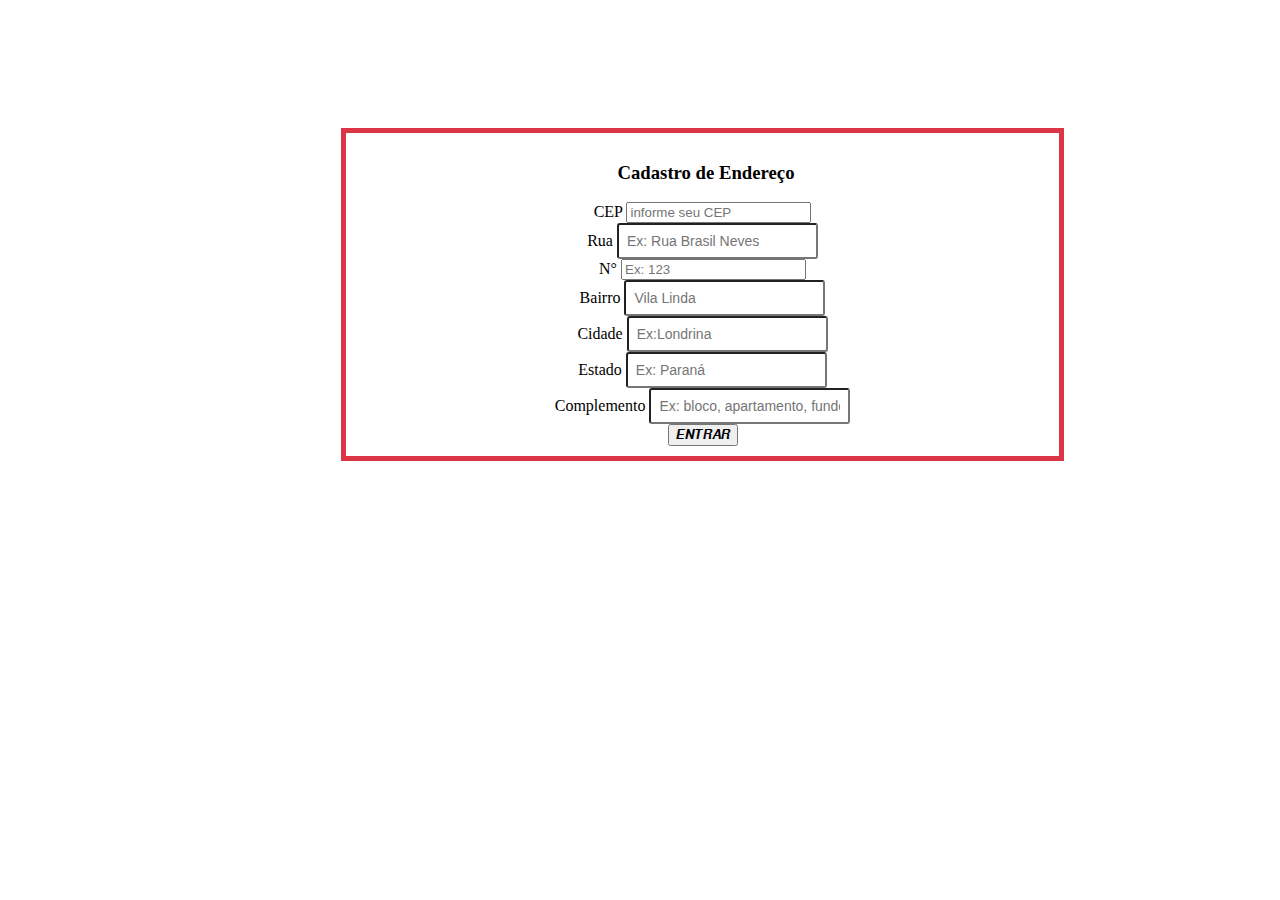
<file: endereco.html>
<!DOCTYPE html>
<html>
<head>
    <meta charset='utf-8'>
    <meta http-equiv='X-UA-Compatible' content='IE=edge'>
    <title>endereço</title>
    <link href="https://cdn.jsdelivr.net/npm/bootstrap@5.3.2/dist/css/bootstrap.min.css" rel="stylesheet"
    integrity="sha384-T3c6CoIi6uLrA9TneNEoa7RxnatzjcDSCmG1MXxSR1GAsXEV/Dwwykc2MPK8M2HN" crossorigin="anonymous">
    <meta name='viewport' content='width=device-width, initial-scale=1'>
    <link rel='stylesheet' type='text/css' media='screen' href='style.css'>

</head>
<body>
    <body style="background-color: rgb(255, 255, 255);">
    <div class="container">
        <form class="row g-3">
          <h3>Cadastro de Endereço</h3>
          <div class="col-md-3">
            <label for="Nome" class="form-label">CEP</label>
            <input type="tel" class="form-control" id="cep" placeholder="informe seu CEP">
          </div>
          <div class="col-md-5">
            <label for="tel" class="form-label">Rua</label>
            <input type="text" class="form-control" id="logradouro" placeholder="Ex: Rua Brasil Neves">
          </div>
          <div class="col-md-3">
            <label for="numero" class="form-label">N°</label>
            <input type="numero" class="form-control" id="numero" placeholder="Ex: 123">
          </div>
          <div class="col-md-3">
            <label for="date" class="form-label">Bairro</label>
            <input type="text" class="form-control" id="bairro" placeholder="Vila Linda">
          </div>
          <div class="col-md-3">
            <label for="text" class="form-label">Cidade </label>
            <input type="text" class="form-control" id="localidade" placeholder="Ex:Londrina">
          </div>
          <div class="col-md-3">
            <label for="text" class="form-label">Estado</label>
            <input type="text" class="form-control" id="uf" placeholder="Ex: Paraná">
          </div>
          <div class="col-md-6">
            <label for="Nome" class="form-label">Complemento</label>
            <input type="text" class="form-control" id="complemento" placeholder="Ex: bloco, apartamento, fundos, sobrado...">
          </div>
          <div class="col-15">
            <button type="submit" class="btn btn-primary" >𝑬𝑵𝑻𝑹𝑨𝑹</button>
          </div>
     
      </div>
    </form>
    <script src='endereco.js'></script>
</body>
</html>
</file>
<file: style.css>
h3 {
    margin-left: 1%;
}
body {
    text-align: center;
    margin-left: 22%;
    margin-top: 10%;
}
form {
    margin: 6%;
    padding: 1%;
    border: 5px solid #dc3545;
    width: 70%;
}
input[type="text"] {
    padding: 8px;
    font-size: 14px;
    border-radius: 3px;
    transition: border-color 0.3s ease;
}
</file>
